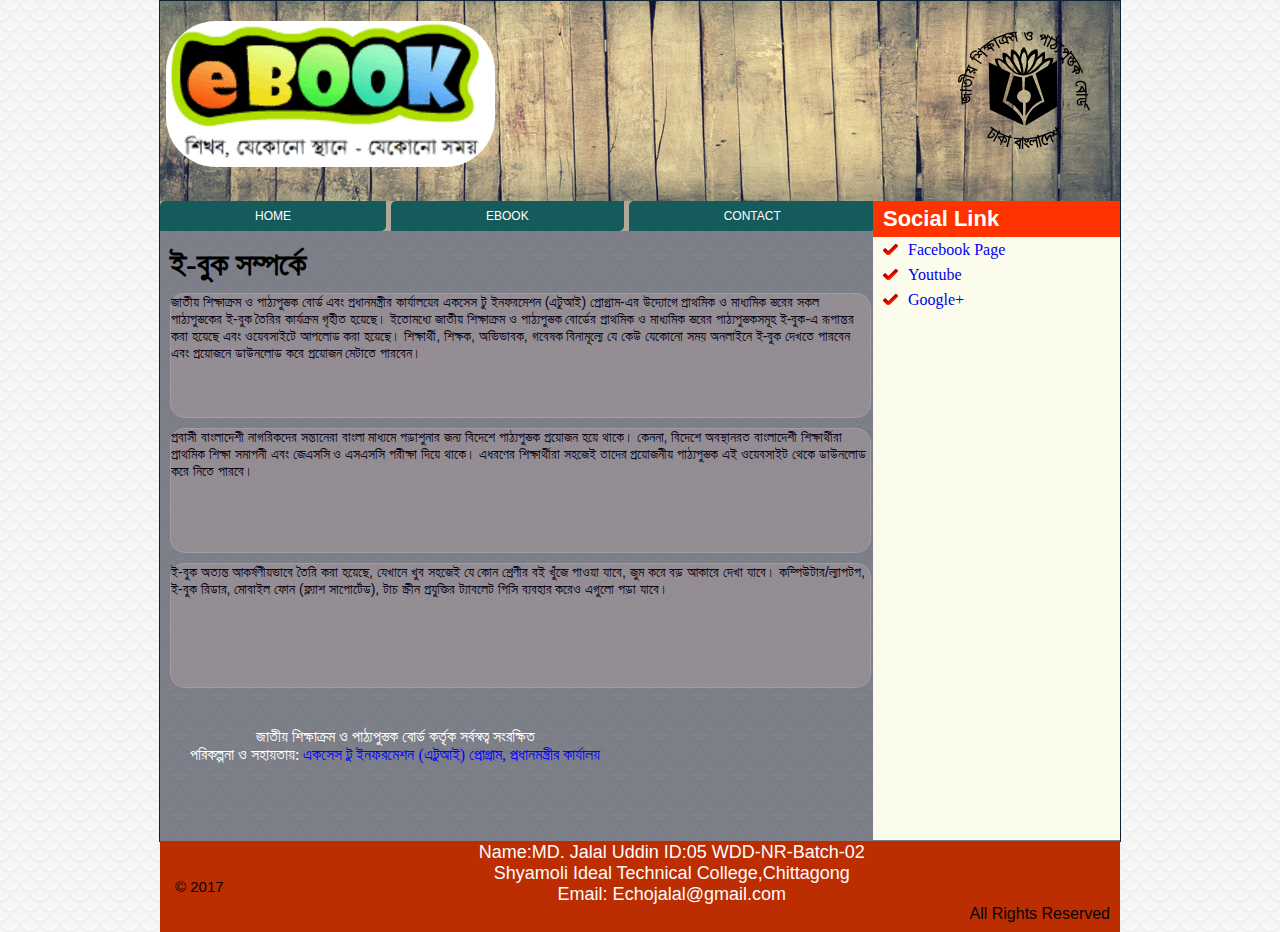
<file: Index.html>
<!DOCTYPE html>
<html>
<head>
<meta charset="utf-8">
	<title>ই-বুক জগতে স্বাগতম </title>

</head>
<link rel="stylesheet" type="text/css" href="style.css">
<body>
<div class="main">
		<div class="header">
		<div class="logo"></div>
		<div class="logo2"></div>

			
		</div><!--header end-->
		<div class="menu">
		
			<a href="Index.html">Home</a>
			<a href="Ebook.html">Ebook</a>
			<a href="Contact.html">Contact</a>
		
		</div><!--menu end-->
		<div class="box">
			<h1 style="margin:10px; padding-top:5px; padding-bottom:0px;">ই-বুক সম্পর্কে</h1>

			<p class="text" >
জাতীয় শিক্ষাক্রম ও পাঠ্যপুস্তক বোর্ড এবং প্রধানমন্ত্রীর কার্যালয়ের একসেস টু
ইনফরমেশন (এটুআই) প্রোগ্রাম-এর উদ্যোগে প্রাথমিক ও মাধ্যমিক স্তরের সকল
পাঠ্যপুস্তকের ই-বুক তৈরির কার্যক্রম গৃহীত হয়েছে। ইতোমধ্যে জাতীয় শিক্ষাক্রম ও
পাঠ্যপুস্তক বোর্ডের প্রাথমিক ও মাধ্যমিক স্তরের পাঠ্যপুস্তকসমূহ ই-বুক-এ
রূপান্তর করা হয়েছে এবং ওয়েবসাইটে আপলোড করা হয়েছে। শিক্ষার্থী, শিক্ষক,
অভিভাবক, গবেষক বিনামূল্যে যে কেউ যেকোনো সময়  অনলাইনে ই-বুক দেখতে পারবেন এবং
প্রয়োজনে ডাউনলোড করে প্রয়োজন মেটাতে পারবেন।
        </p>

         <p class="text">
প্রবাসী বাংলাদেশী নাগরিকদের সন্তানেরা বাংলা মাধ্যমে পড়াশুনার জন্য বিদেশে
পাঠ্যপুস্তক প্রয়োজন হয়ে থাকে। কেননা, বিদেশে অবস্থানরত বাংলাদেশী শিক্ষার্থীরা
প্রাথমিক শিক্ষা সমাপনী এবং জেএসসি ও এসএসসি পরীক্ষা দিয়ে থাকে। এধরণের
শিক্ষার্থীরা সহজেই তাদের প্রয়োজনীয় পাঠ্যপুস্তক এই ওয়েবসাইট থেকে ডাউনলোড করে
নিতে পারবে।
        </p>

        
         <p class="text" >
ই-বুক অত্যন্ত আকর্ষণীয়ভাবে তৈরি করা হয়েছে, যেখানে খুব সহজেই যে কোন শ্রেণীর
বই খুঁজে পাওয়া যাবে, জুম করে বড় আকারে দেখা যাবে। কম্পিউটার/ল্যাপটপ, ই-বুক
রিডার, মোবাইল ফোন (ফ্ল্যাশ সাপোর্টেড), টাচ স্ক্রীন প্রযুক্তির ট্যাবলেট পিসি
ব্যবহার করেও এগুলো পড়া যাবে।
        </p>
         <p  style=" float:left;margin:20px; padding: 10px; color:#0000FF; height: 50px; padding-top: 10px; font-size: 16px; text-align: center;">
          <label style="color:#FFFFFF">জাতীয় শিক্ষাক্রম ও পাঠ্যপুস্তক বোর্ড কর্তৃক সর্বস্বত্ব সংরক্ষিত
<br/>পরিকল্পনা ও সহায়তায়: </label> একসেস টু ইনফরমেশন (এটুআই) প্রোগ্রাম, প্রধানমন্ত্রীর কার্যালয়

        </p>

         
		</div>
		
		<div class="sidebar_area">
			
			<h3>Social Link</h3>
			
			<ul>
				<li> <a style="text-decoration: none;" href="https://www.facebook.com">Facebook Page</a> </li>
				<li><a style="text-decoration: none;" href="https://www.youtube.com">Youtube</a></li>
				<li><a style="text-decoration: none;" href="https://mail.Google.com">Google+</a></li>
				
			</ul>
			
			</div><!--sidebar area end-->
		<div class="clear"></div>
	
		<div class="footer">
		
			<p class="copyright"> &copy; 2017 </p>
			<p style="text-align: center; color:#FCFCFC;font-size: 18px;font-family:arial;"> Name:MD. Jalal Uddin ID:05 
			WDD-NR-Batch-02 <br> Shyamoli Ideal Technical College,Chittagong <br> 
			Email: Echojalal@gmail.com
			</p>
			
			<p class="powered"> All Rights Reserved</p>
		
		</div><!--footer end-->
	
	</div><!--main end-->
	
	</body>
</html>
</file>
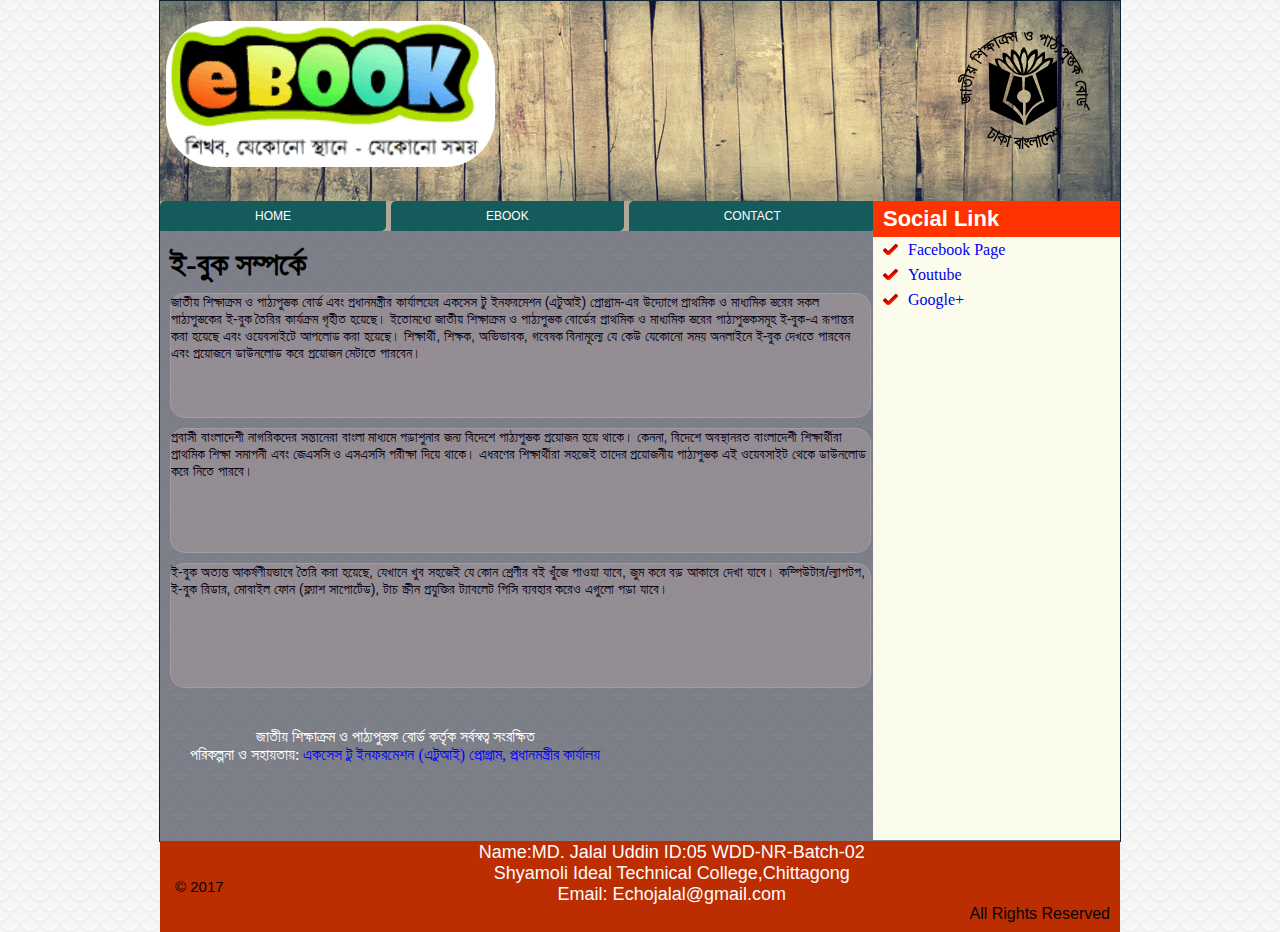
<file: index.html>
<!DOCTYPE html>
<html>
<head>
<meta charset="utf-8">
	<title>ই-বুক জগতে স্বাগতম </title>

</head>
<link rel="stylesheet" type="text/css" href="style.css">
<body>
<div class="main">
		<div class="header">
		<div class="logo"></div>
		<div class="logo2"></div>

			
		</div><!--header end-->
		<div class="menu">
		
			<a href="Index.html">Home</a>
			<a href="Ebook.html">Ebook</a>
			<a href="Contact.html">Contact</a>
		
		</div><!--menu end-->
		<div class="box">
			<h1 style="margin:10px; padding-top:5px; padding-bottom:0px;">ই-বুক সম্পর্কে</h1>

			<p class="text" >
জাতীয় শিক্ষাক্রম ও পাঠ্যপুস্তক বোর্ড এবং প্রধানমন্ত্রীর কার্যালয়ের একসেস টু
ইনফরমেশন (এটুআই) প্রোগ্রাম-এর উদ্যোগে প্রাথমিক ও মাধ্যমিক স্তরের সকল
পাঠ্যপুস্তকের ই-বুক তৈরির কার্যক্রম গৃহীত হয়েছে। ইতোমধ্যে জাতীয় শিক্ষাক্রম ও
পাঠ্যপুস্তক বোর্ডের প্রাথমিক ও মাধ্যমিক স্তরের পাঠ্যপুস্তকসমূহ ই-বুক-এ
রূপান্তর করা হয়েছে এবং ওয়েবসাইটে আপলোড করা হয়েছে। শিক্ষার্থী, শিক্ষক,
অভিভাবক, গবেষক বিনামূল্যে যে কেউ যেকোনো সময়  অনলাইনে ই-বুক দেখতে পারবেন এবং
প্রয়োজনে ডাউনলোড করে প্রয়োজন মেটাতে পারবেন।
        </p>

         <p class="text">
প্রবাসী বাংলাদেশী নাগরিকদের সন্তানেরা বাংলা মাধ্যমে পড়াশুনার জন্য বিদেশে
পাঠ্যপুস্তক প্রয়োজন হয়ে থাকে। কেননা, বিদেশে অবস্থানরত বাংলাদেশী শিক্ষার্থীরা
প্রাথমিক শিক্ষা সমাপনী এবং জেএসসি ও এসএসসি পরীক্ষা দিয়ে থাকে। এধরণের
শিক্ষার্থীরা সহজেই তাদের প্রয়োজনীয় পাঠ্যপুস্তক এই ওয়েবসাইট থেকে ডাউনলোড করে
নিতে পারবে।
        </p>

        
         <p class="text" >
ই-বুক অত্যন্ত আকর্ষণীয়ভাবে তৈরি করা হয়েছে, যেখানে খুব সহজেই যে কোন শ্রেণীর
বই খুঁজে পাওয়া যাবে, জুম করে বড় আকারে দেখা যাবে। কম্পিউটার/ল্যাপটপ, ই-বুক
রিডার, মোবাইল ফোন (ফ্ল্যাশ সাপোর্টেড), টাচ স্ক্রীন প্রযুক্তির ট্যাবলেট পিসি
ব্যবহার করেও এগুলো পড়া যাবে।
        </p>
         <p  style=" float:left;margin:20px; padding: 10px; color:#0000FF; height: 50px; padding-top: 10px; font-size: 16px; text-align: center;">
          <label style="color:#FFFFFF">জাতীয় শিক্ষাক্রম ও পাঠ্যপুস্তক বোর্ড কর্তৃক সর্বস্বত্ব সংরক্ষিত
<br/>পরিকল্পনা ও সহায়তায়: </label> একসেস টু ইনফরমেশন (এটুআই) প্রোগ্রাম, প্রধানমন্ত্রীর কার্যালয়

        </p>

         
		</div>
		
		<div class="sidebar_area">
			
			<h3>Social Link</h3>
			
			<ul>
				<li> <a style="text-decoration: none;" href="https://www.facebook.com">Facebook Page</a> </li>
				<li><a style="text-decoration: none;" href="https://www.youtube.com">Youtube</a></li>
				<li><a style="text-decoration: none;" href="https://mail.Google.com">Google+</a></li>
				
			</ul>
			
			</div><!--sidebar area end-->
		<div class="clear"></div>
	
		<div class="footer">
		
			<p class="copyright"> &copy; 2017 </p>
			<p style="text-align: center; color:#FCFCFC;font-size: 18px;font-family:arial;"> Name:MD. Jalal Uddin ID:05 
			WDD-NR-Batch-02 <br> Shyamoli Ideal Technical College,Chittagong <br> 
			Email: Echojalal@gmail.com
			</p>
			
			<p class="powered"> All Rights Reserved</p>
		
		</div><!--footer end-->
	
	</div><!--main end-->
	
	</body>
</html>
</file>
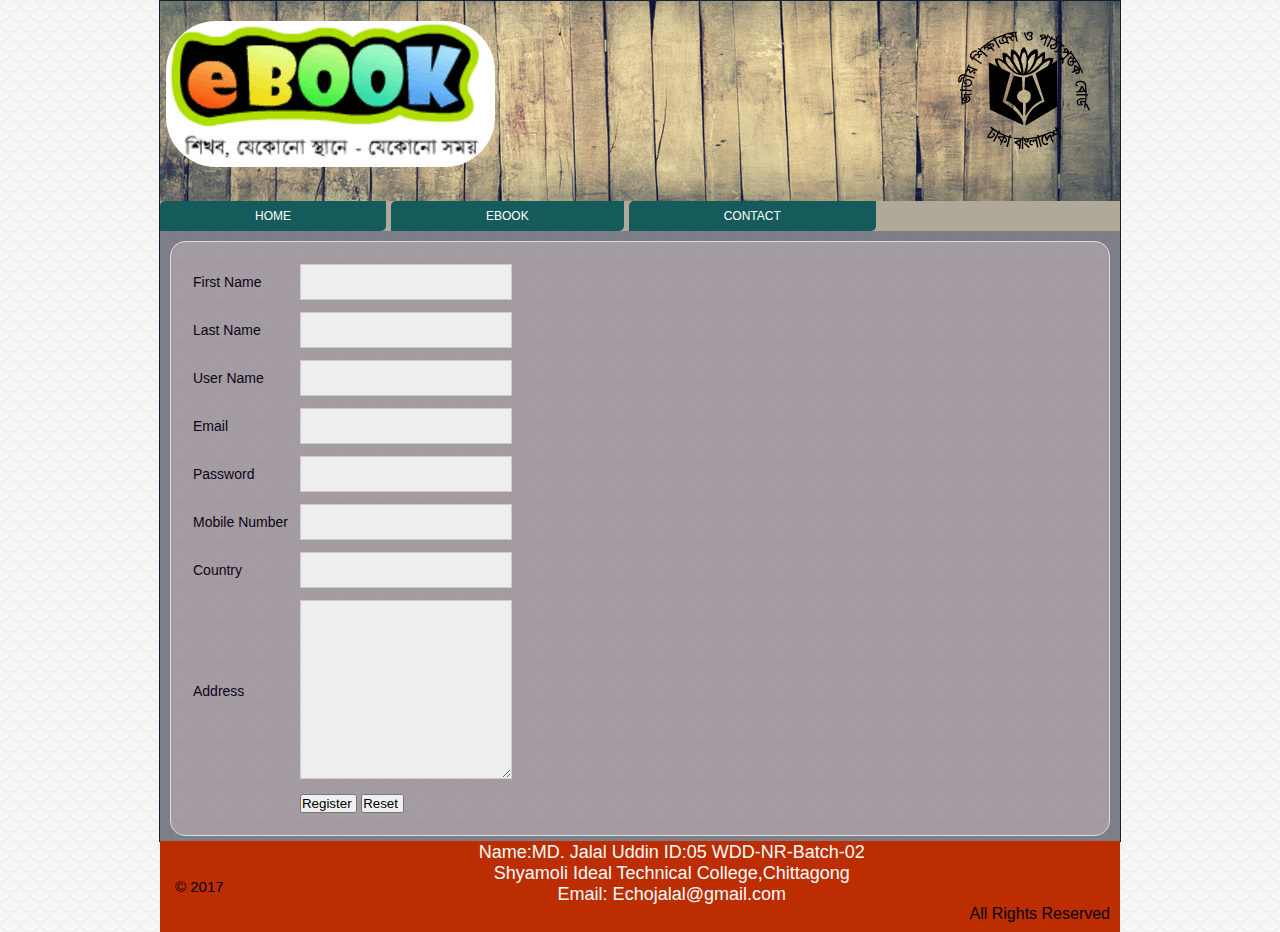
<file: Contact.html>
<!DOCTYPE html>
<html>
<head>
<meta charset="utf-8">
	<title></title>
</head>
<link rel="stylesheet" type="text/css" href="style.css">
<body>
<div class="main">
		<div class="header">
		<div class="logo"></div>
		<div class="logo2"></div>
		</div><!--header end-->
		<div class="menu">
		
			<a href="Index.html">Home</a>
			<a href="Ebook.html">Ebook</a>
			<a href="Contact.html">Contact</a>
		
		</div><!--menu end-->
		<div class="box">
		<div class="myform">
			
			<form >
				<table>
					<tr>
						<td >First Name</td>
						<td><input type="text" /></td>
					</tr>
					<tr>
						<td >Last Name</td>
						<td><input type="text" /></td>
					</tr>
					
					
					<tr>
						<td>User Name</td>
						<td><input type="text" /></td>
					</tr>
					<tr>
						<td>Email</td>
						<td><input type="Email" /></td>
					</tr>
					
					<tr>
						<td>Password</td>
						<td><input type="password" /></td>
					</tr>
					<tr>
						<td>Mobile Number</td>
						<td><input type="Number" /></td>
					</tr>

					<tr>
						<td>Country</td>
						<td><input type="text" /></td>
					</tr>
					
					<tr>
						<td>Address</td>
						<td>
							<textarea rows="5">							
							</textarea>
						</td>
					</tr>
					
					<tr>
						<td >&nbsp;</td>
						<td>
							<input class="button" type="submit" value="Register "/>
							<input class="button" type="reset" value="Reset "/>
						</td>
					</tr>
				</table>		
			
			</form>
			
			</div><!--my form end-->
		
		</div>	
	
		<div class="footer">
		
			<p class="copyright"> &copy; 2017 </p>
			<p style="text-align: center; color:#FCFCFC;font-size: 18px;font-family:arial;"> Name:MD. Jalal Uddin ID:05 
			WDD-NR-Batch-02 <br> Shyamoli Ideal Technical College,Chittagong <br> 
			Email: Echojalal@gmail.com
			</p>
			
			<p class="powered"> All Rights Reserved</p>
		
		</div><!--footer end-->
	
	</div><!--wrapper end-->
	
	</body>
</html>
</file>
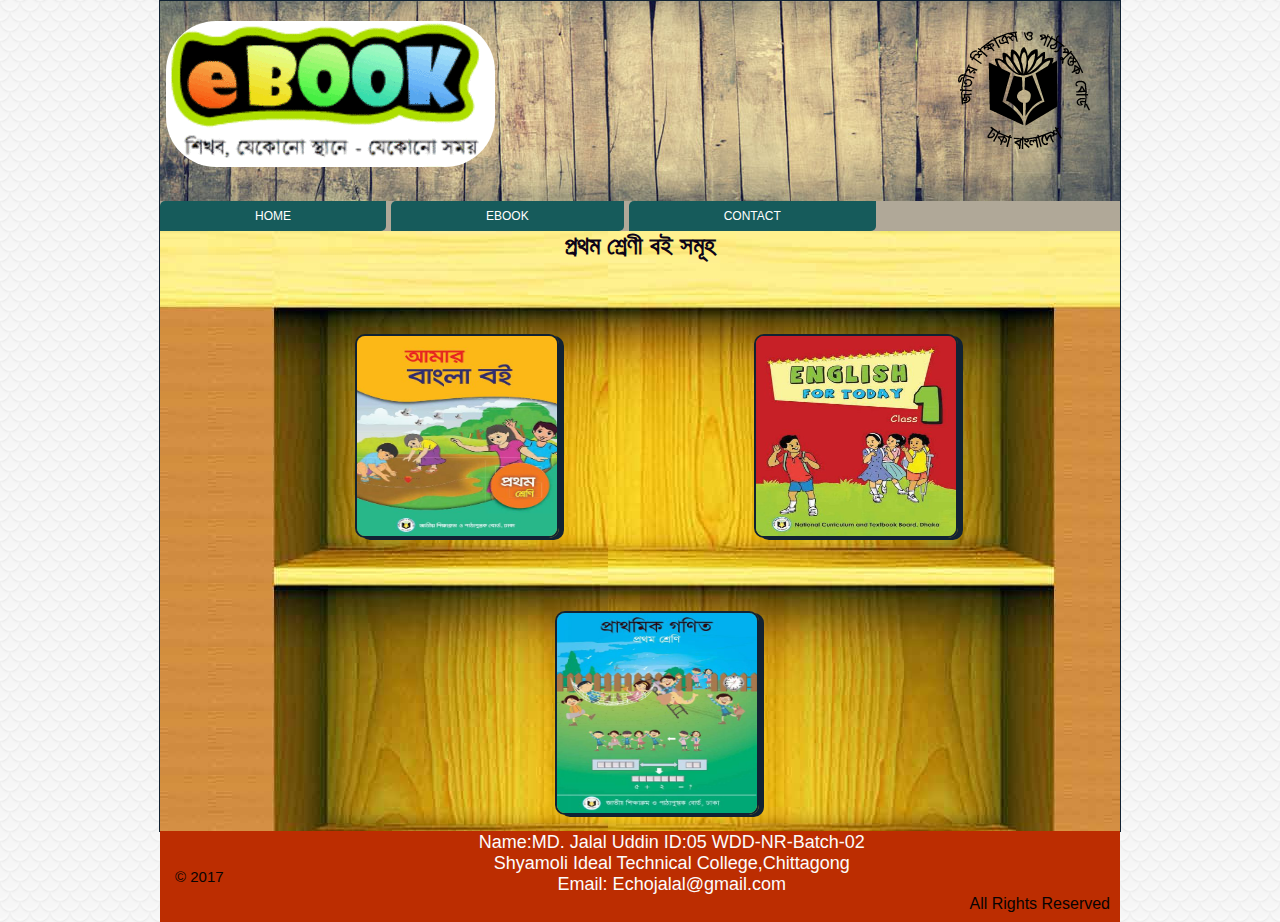
<file: Ebook.html>
<!DOCTYPE html>
<html>
<head>
<meta charset="utf-8">
	<title></title>
</head>
<link rel="stylesheet" type="text/css" href="style.css">
<body>
<div class="main">
		<div class="header">
		<div class="logo"></div>
		<div class="logo2"></div>	

		</div><!--header end-->
		<div class="menu">
		
			<a href="Index.html">Home</a>
			<a href="Ebook.html">Ebook</a>
			<a href="Contact.html">Contact</a>
		
		</div><!--menu end-->
		<div class="box" style="background-image: url('images/book.jpg');">
			<div class="" style="background: ">
			<h2>প্রথম শ্রেণী বই সমূহ</h2>
				<a href="Bangla.pdf"target="_blank" download="Bangla.pdf"> <span style="margin-left:10px "></span>
				<img src="class1_bangla.JPG"></a>
				<a href="English.pdf"target="_blank" download="English.pdf"><img src="English.JPG"> </a>
				<a  href="math.pdf"target="_blank" download="math.pdf"><img style="margin-left:395px" src="math.JPG"> </a>
			</div>
		</div>
		
		<div class="footer">
		
			<p class="copyright"> &copy; 2017 </p>
			<p style="text-align: center; color:#FCFCFC;font-size: 18px;font-family:arial;"> Name:MD. Jalal Uddin ID:05 
			WDD-NR-Batch-02 <br> Shyamoli Ideal Technical College,Chittagong <br> 
			Email: Echojalal@gmail.com
			</p>
			
			<p class="powered"> All Rights Reserved</p>
		
		</div><!--footer end-->
	
	</div><!--wrapper end-->
	
	</body>
</html>
</file>
<file: style.css>
*{
	margin:0;
	padding:0;
}

*.clear{
	clear:both;
	width:100%;
}

body{
	/*background:#000 url('../images/bg3.jpg') no-repeat center top;	
	background:#ddebeb url('../images/bg2.jpg') repeat-x;
	*/
	background:#FCFCFC url('images/bg1.png');
}
.main{
	width:960px;
	
	/*min-height:500px;*/
	background-color:#03081b80;
	margin:0 auto 10px;
	border:1px solid #123;
	

}
.header{
	width:960px;
	height:200px;
	background:#f7d188 url('images/pexels.jpeg');
}
.logo{height: 146px;
width: 329px;
background: url(images/Capture.PNG);
float: left;
border-radius: 50px;
margin: 20px;
    margin-left: 20px;
margin-left: 6px;
      }
 .logo2{height: 118px;
        width: 132px;
        background: url(images/logo.png);
        float: right;
        margin: 30px;}
.menu{
	width:960px;
	height:30px;
	background-color:#b0a898;
}
.menu a{
	
	height:30px;
	display:block;
	float:left;
	background-color:#165b5b;
	text-decoration:none;
	color:#FFF;
	text-align:center;
	line-height:30px;
	margin-right:5px;
	font-family:arial;
	text-transform:uppercase;
	font-size:12px;
	border-radius:5px 0 5px 0;
	padding:0 95px;

}

.menu a:hover{
	background-color:#c7e2e2;
	color:#000;
}
.box{width:auto;
    height: 600px;
    border: 0px solid #123;
   

}
.book{width: 200px;
      height: 100px;
      border: 2px solid #123;
      margin-left: 10px;
      float: left; 
      margin: 10px;
      background-position: top left;
      background-repeat: repeat-y;
      padding-left: 7px;
      }
img{
	 width: 200px;
     height: 200px;
     border: 2px solid #123;
     float: left;
     margin-left: 195px;
     margin-top: 73px;
     border-radius: 10px;
     box-shadow: 5px 2px 0px 0px #123;
}
.sidebar_area{
	width: 247px;
min-height: 639px;
float: right;
background-color: #fbfcec;
margin-top: -640px;
text-decoration: none;

}

.sidebar_area h3{
	font-family:arial;
	font-size:22px;
	padding:5px 10px;
	background-color:#F30;
	color:#FFF;

}

.sidebar_area ul{	
	margin:0 10px;
	text-decoration: none;
}


.sidebar_area ul li{
	background:url('images/check.png') no-repeat left center;
	
	height: 25px;
	line-height: 25px;
	list-style:none;
	padding-left:25px;
}

.sidebar_area ul li:hover{
	color:#F00;
	cursor:pointer;
}


.footer{
	width:960px;
	height:90px;
	background-color:#bc2d01;
	padding-top:1px;
	float: left;

}

.footer .copyright{
	font-family:arial;
	font-size:15px;
	margin-left:15px;
	color:#080303;
	margin-top:36px;
	float:left;
}



.footer .powered{

	font-family:arial;
	/*font-size:11px;*/
	margin-right:10px;
	color:#080303;
	/*margin-top:15px;*/
	float:right;

}

.myform{
	background-color: #DEC8C866;
    margin: 10px;
    color: #0c0418;
    font-family: arial;
    font-size: 14px;
    border: 1px solid #ddd;
    border-radius: 15px;
}

.myform form{
	padding:15px;
		}

.myform table tr td{
	padding:5px;
}

.myform input[type=text],
.myform input[type=Email],
.myform input[type=number],
.myform input[type=password]{
	width:200px;
	height:30px;
	background-color:#EEE;
	outline-color:green;
	font-size:12px;
	padding:2px 5px;
	color:#F00;
	border:1px solid #ccc;
}

.myform select{
	width:200px;
	height:30px;
	background-color:#ddd;
	outline-color:red;
	border:1px solid #ccc;

}

.myform textarea{
	width: 210px;
    height: 177px;
	background-color: #EEE;
	outline-color: green;
	border: 1px solid #ccc;
}

h2{
    color: #0c0418;
    font-family: arial;
    font-size: 25px;
     text-align: center;
    
}
.text{
    background-color: #B7A6A666;
    margin: 10px;
    color: #0c0418;
    font-family: arial;
    font-size: 14px;
    border: 1px solid #ddd3;
    border-radius: 15px;
    width: 699px;height: 123px;}
</file>
